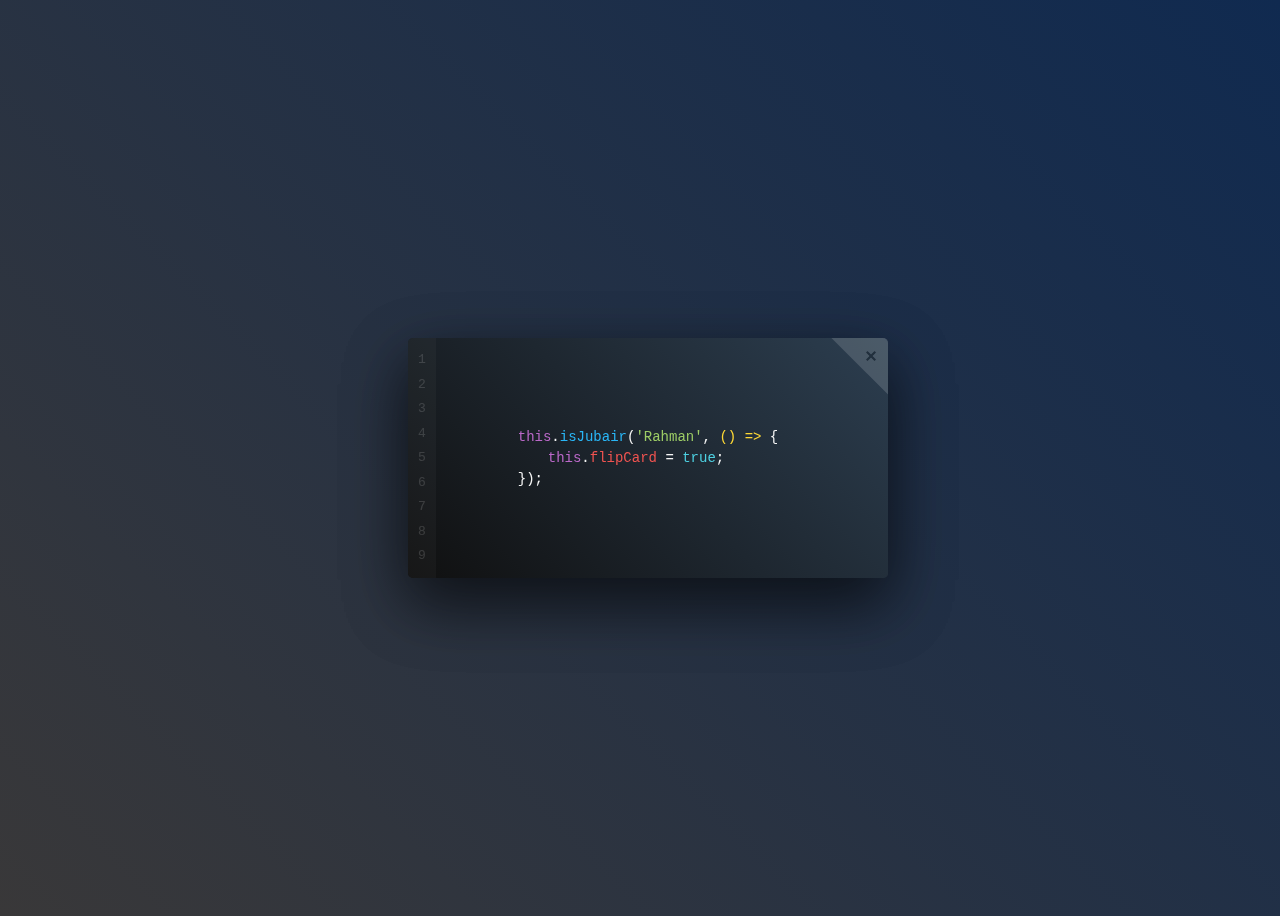
<file: about.html>
<!DOCTYPE html>
<!DOCTYPE html>
<html lang="en">
<head>
    <meta charset="UTF-8">
    <meta http-equiv="X-UA-Compatible" content="IE=edge">
    <meta name="viewport" content="width=device-width, initial-scale=1.0">
    <title>about.me</title>
    <link rel="stylesheet" href="about.css">
</head>
<body>
    
  <div class="card">
    <div class="card-back">
        <div class="line-numbers">
            <div>1</div>
            <div>2</div>
            <div>3</div>
            <div>4</div>
            <div>5</div>
            <div>6</div>
            <div>7</div>
            <div>8</div>
            <div>9</div>
        </div><code><span class="variable">const </span><span class="function">aboutMe </span><span class="operator">= </span><span>{</span>
            <div class="indent"> <span class="property">name</span><span class="operator">: </span><span class="string">'Jubair Rahman'</span><span>,</span></div>
            <div class="indent"> <span class="property">title</span><span class="operator">: </span><span class="string">'Software QA Developer'</span><span>,</span></div>
            <div class="indent"> <span class="property">contact</span><span class="operator">: </span><span>{</span>
                <div class="indent"> <span class="property">email</span><span class="operator">: </span><span class="string">'Jubairrahman64@gmail.com'</span><span>,</span></div>
                <div class="indent"><span class="property">github</span><span class="operator">:</span><span class="string">'JubairRahman'</span></div><span>}</span>
            </div><span>}</span>
        </code>
    </div>
    <div class="card-front">
        <div class="line-numbers">
            <div>1</div>
            <div>2</div>
            <div>3</div>
            <div>4</div>
            <div>5</div>
            <div>6</div>
            <div>7</div>
            <div>8</div>
            <div>9</div>
        </div><code><span class="variable">this</span><span>.</span><span class="method">isJubair</span><span>(</span><span class="string">'Rahman'</span><span>, </span><span class="function">() => </span><span>{ </span>
            <div class="indent"><span class="variable">this</span><span>.</span><span class="property">flipCard </span><span>= </span><span class="boolean">true</span><span>;</span></div><span>});.card</span>
        </code>
    </div>
    <div class="card-back">
        <div class="line-numbers">
            <div>1</div>
            <div>2</div>
            <div>3</div>
            <div>4</div>
            <div>5</div>
            <div>6</div>
            <div>7</div>
            <div>8</div>
            <div>9</div>
        </div><code><span class="variable">const </span><span class="function">aboutMe </span><span class="operator">= </span><span>{</span>
            <div class="indent"> <span class="property">name</span><span class="operator">: </span><span class="string">'Jubair Rahman</span><span>,</span></div>
            <div class="indent"> <span class="property">title</span><span class="operator">: </span><span class="string">'Software QA Developer'</span><span>,</span></div>
            <div class="indent"> <span class="property">contact</span><span class="operator">: </span><span>{</span>
                <div class="indent"> <span class="property">email</span><span class="operator">: </span><span class="string">'Jubairrahman64@gmail.com'</span><span>,</span></div>
                <div class="indent"><span class="property">github</span><span class="operator">:</span><span class="string">'JubairRahman'</span></div><span>}</span>
            </div><span>}</span>
        </code>
    </div>
    <div class="card-front">
        <div class="line-numbers">
            <div>1</div>
            <div>2</div>
            <div>3</div>
            <div>4</div>
            <div>5</div>
            <div>6</div>
            <div>7</div>
            <div>8</div>
            <div>9</div>
        </div><code><span class="variable">this</span><span>.</span><span class="method">isJubair</span><span>(</span><span class="string">'Rahman'</span><span>, </span><span class="function">() => </span><span>{ </span>
            <div class="indent"><span class="variable">this</span><span>.</span><span class="property">flipCard </span><span>= </span><span class="boolean">true</span><span>;</span></div><span>});</span>
        </code>
    </div>
</div>


      

</body>
</html>
</file>
<file: about.css>
*, *:before, *:after {
	box-sizing: border-box;
	outline: none;
}
html {
	font-family: 'Source Sans Pro', sans-serif;
	font-size: 16px;
	font-smooth: auto;
	font-weight: 300;
	line-height: 1.5;
	color: #444;
}
body {
	position: relative;
	display: flex;
	align-items: center;
	justify-content: center;
	width: 100%;
	height: 100vh;
	background: linear-gradient(45deg, #393839, #102a50);
}
code, .card .line-numbers {
	font-family: "Lucida Console", Monaco, monospace;
	font-size: 14px;
}
.card {
	position: relative;
	width: 30rem;
	height: 15rem;
	perspective: 150rem;
}
.card-front, .card-back {
	position: absolute;
	width: 100%;
	height: 100%;
	display: flex;
	align-items: center;
	justify-content: center;
	margin: auto;
	border-radius: 5px;
	box-shadow: 0 1.5rem 4rem rgba(0, 0, 0, 0.4);
	transition: 0.9s cubic-bezier(0.25, 0.8, 0.25, 1);
	backface-visibility: hidden;
	overflow: hidden;
}
.card-front:before, .card-back:before, .card-front:after, .card-back:after {
	position: absolute;
}
.card-front:before, .card-back:before {
	top: -40px;
	right: -40px;
	content: '';
	width: 80px;
	height: 80px;
	background-color: rgba(255, 255, 255, 0.08);
	transform: rotate(45deg);
	z-index: 1;
}
.card-front:after, .card-back:after {
	content: '+';
	top: 0;
	right: 10px;
	font-size: 24px;
	transform: rotate(45deg);
	z-index: 2;
}
.card-front {
	width: 100%;
	height: 100%;
	background: linear-gradient(45deg, #101010, #2c3e50);
}
.card-front:after {
	color: #212f3c;
}
.card-back {
	background: linear-gradient(-45deg, #101010, #2c3e50);
	transform: rotateX(180deg);
}
.card-back:after {
	color: #11181f;
}
.card:hover .card-front {
	transform: rotateX(-180deg);
}
.card:hover .card-back {
	transform: rotateX(0deg);
}
.card .line-numbers {
	position: absolute;
	top: 0;
	left: 0;
	display: flex;
	flex-direction: column;
	align-items: center;
	justify-content: center;
	height: 100%;
	margin: 0;
	padding: 0 10px;
	background-color: rgba(255, 255, 255, 0.03);
	font-size: 13px;
}
.card .line-numbers > div {
	padding: 2.5px 0;
	opacity: 0.15;
}
.card code, .card .line-numbers {
	color: whitesmoke;
}
.card .indent {
	padding-left: 30px;
}
.card .operator {
	color: #4dd0e1;
}
.card .string {
	color: #9ccc65;
}
.card .variable {
	color: #ba68c8;
}
.card .property {
	color: #ef5350;
}
.card .method {
	color: #29b6f6;
}
.card .function {
	color: #fdd835;
}
.card .boolean {
	color: #4dd0e1;
}
</file>
